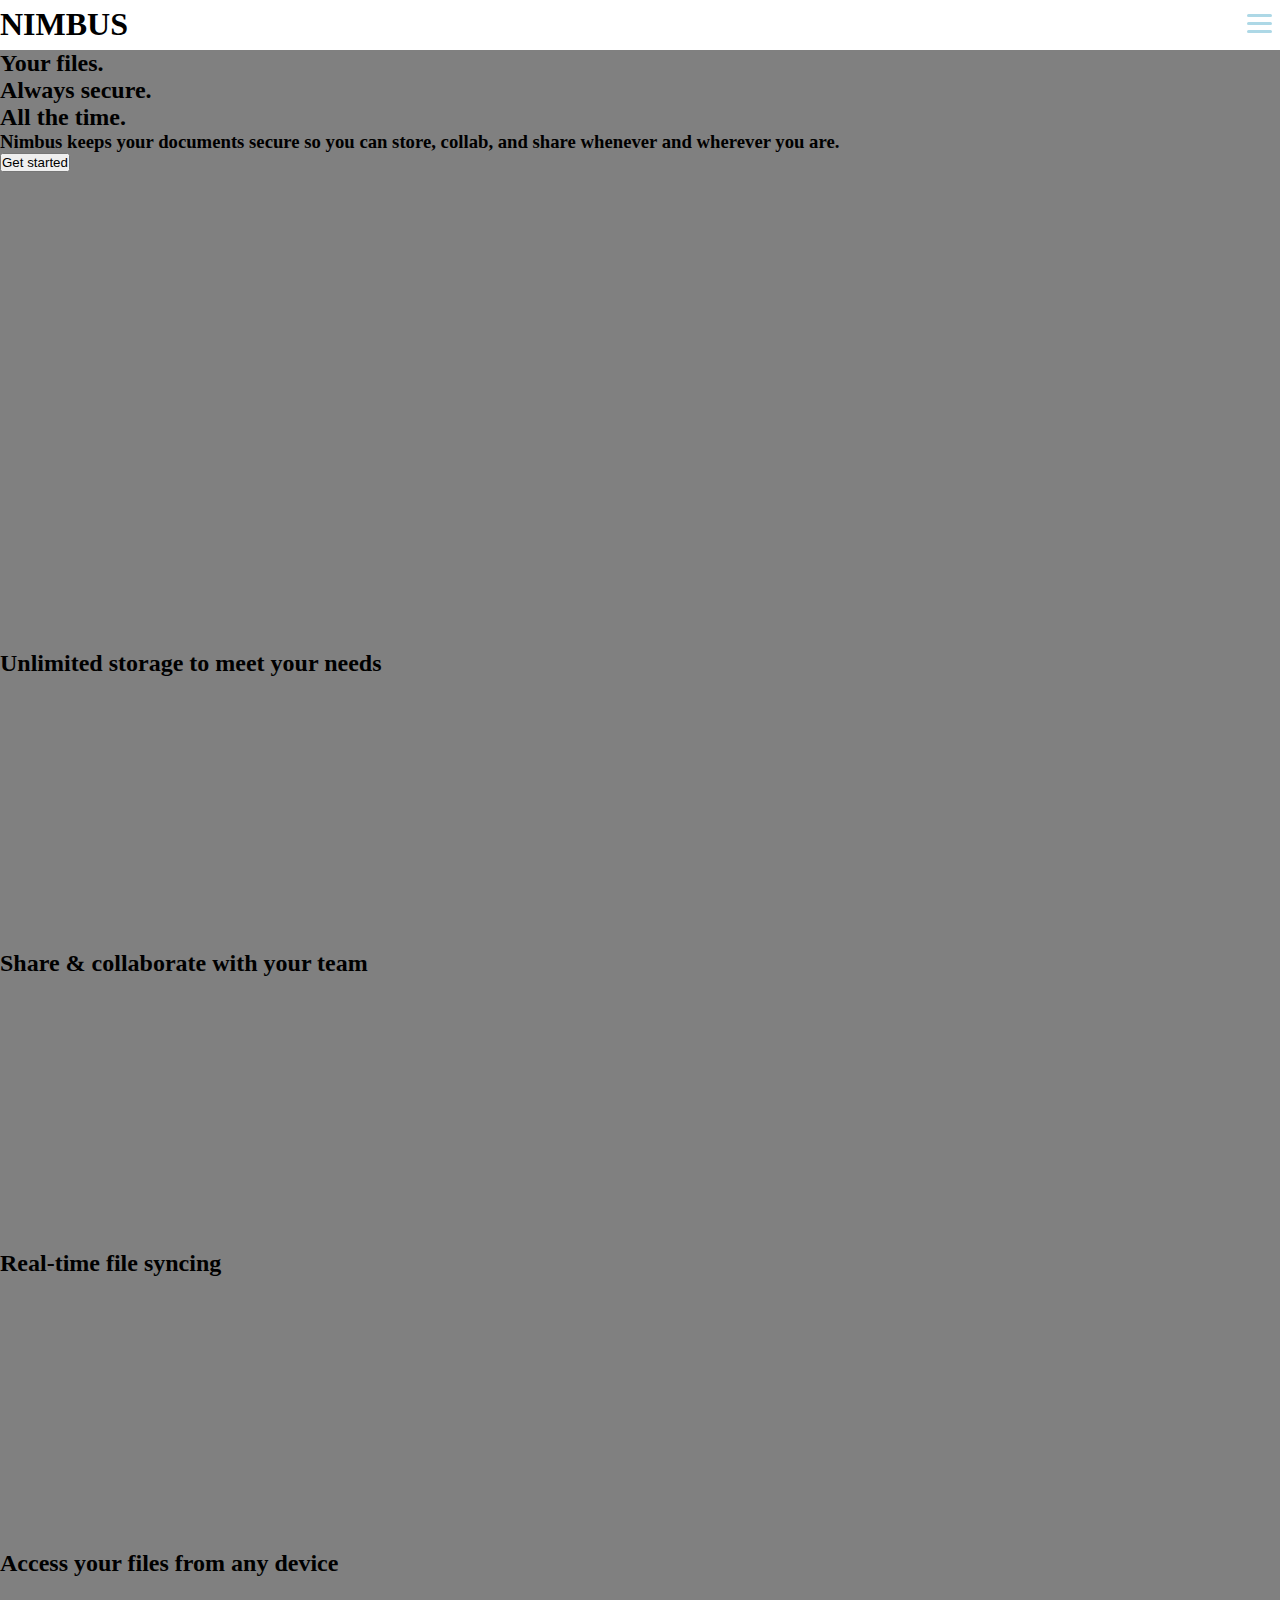
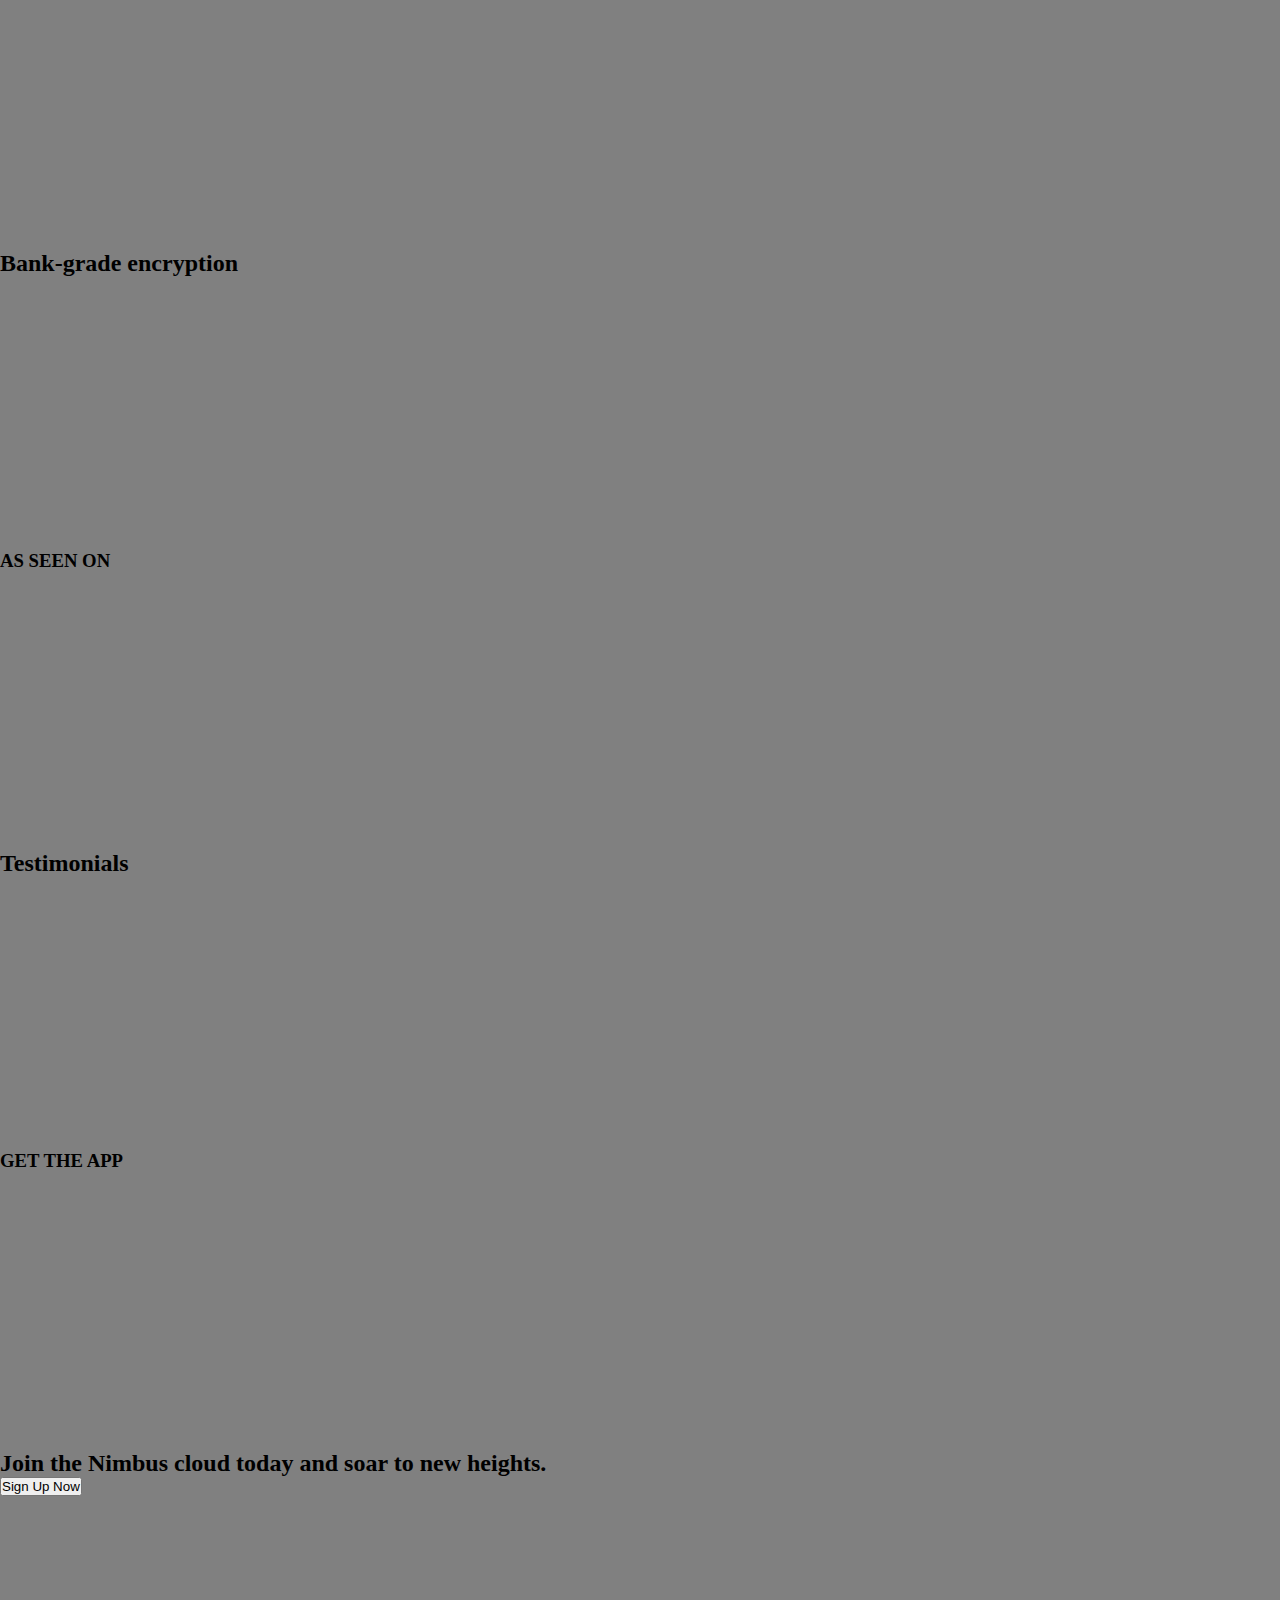
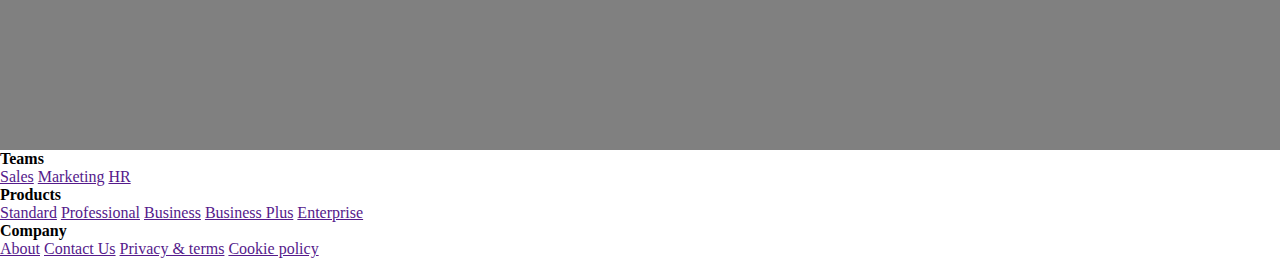
<file: index.html>
<!DOCTYPE html>
<html>
    <head>
        <meta charset="UTF-8">
        <meta name="viewport" content="width=device-width, initial-scale=1.0">
        <title>Nimbus</title>
        <link rel="stylesheet" href="style.css">
        <script src="script.js"></script>
        <link rel="preconnect" href="https://fonts.googleapis.com">
        <link rel="preconnect" href="https://fonts.gstatic.com" crossorigin>
        <link href="https://fonts.googleapis.com/css2?family=Montserrat:ital,wght@0,100..900;1,100..900&display=swap" rel="stylesheet">
        <link href="https://fonts.googleapis.com/css2?family=Inconsolata:wght@200..900&family=Montserrat:ital,wght@0,100..900;1,100..900&family=Nunito:ital,wght@0,200..1000;1,200..1000&display=swap" rel="stylesheet">
    </head>
    <body>
        <header>
            <h1 id="nimbus-title">NIMBUS</h1>
            <nav>
                <a id="nav-toggle" href="">
                    <span class="nav-bar"></span>
                    <span class="nav-bar"></span>
                    <span class="nav-bar"></span>
                </a>
                <ul id="nav-links">
                    <li>
                        <a id="nav-teams-title">Teams</a>
                        <ul id="nav-teams-list">
                            <li><a href="" class="nav-teams-link">Sales</a></li>
                            <li><a href="" class="nav-teams-link">Marketing</a></li>
                            <li><a href="" class="nav-teams-link">HR</a></li>
                        </ul>
                    </li>
                    <li><a href="">Enterprise</a></li>
                    <li><a href="">Pricing</a></li>
                    <li><a href="">Help Center</a></li>
                </ul>
            </nav>
        </header>
        <main>
            <section id="hero-section">
                <h2>Your files.<br>Always secure.<br>All the time.</h2>
                <h3>Nimbus keeps your documents secure so you can store, collab, and share whenever and wherever you are.</h3>
                <button>Get started</button>
            </section>
            <div class="dot-separator">
                <span class="dot"></span>
                <span class="dot"></span>
                <span class="dot"></span>
            </div>
            <section class="home-sections">
                <h2>Unlimited storage to meet your needs</h2>
            </section>
            <div class="dot-separator">
                <span class="dot"></span>
                <span class="dot"></span>
                <span class="dot"></span>
            </div>
            <section class="home-sections">
                <h2>Share & collaborate with your team</h2>
            </section>
            <div class="dot-separator">
                <span class="dot"></span>
                <span class="dot"></span>
                <span class="dot"></span>
            </div>
            <section class="home-sections">
                <h2>Real-time file syncing</h2>
            </section>
            <div class="dot-separator">
                <span class="dot"></span>
                <span class="dot"></span>
                <span class="dot"></span>
            </div>
            <section class="home-sections">
                <h2>Access your files from any device</h2>
            </section>
            <div class="dot-separator">
                <span class="dot"></span>
                <span class="dot"></span>
                <span class="dot"></span>
            </div>
            <section class="home-sections">
                <h2>Bank-grade encryption</h2>
            </section>
            <section class="home-sections" id="as-seen-on">
                <h3>AS SEEN ON</h3>
            </section>
            <section class="home-sections" id="testimonial-section">
                <h2>Testimonials</h2>
            </section>
            <section class="home-sections" id="get-app">
                <h3>GET THE APP</h3>
            </section>
            <section class="home-sections" id="cta-section">
                <h2>Join the Nimbus cloud today and soar to new heights.</h2>
                <button id="cta-btn">Sign Up Now</button>
            </section>
        </main>
        <footer>
            <div class="footer-section">
                <h4>Teams</h4>
                <a href="">Sales</a>
                <a href="">Marketing</a>
                <a href="">HR</a>
            </div>
            <div class="footer-section">
                <h4>Products</h4>
                <a href="">Standard</a>
                <a href="">Professional</a>
                <a href="">Business</a>
                <a href="">Business Plus</a>
                <a href="">Enterprise</a>
            </div>
            <div class="footer-section">
                <h4>Company</h4>
                <a href="">About</a>
                <a href="">Contact Us</a>
                <a href="">Privacy & terms</a>
                <a href="">Cookie policy</a>
            </div>
        </footer>
    </body>
</html>
</file>
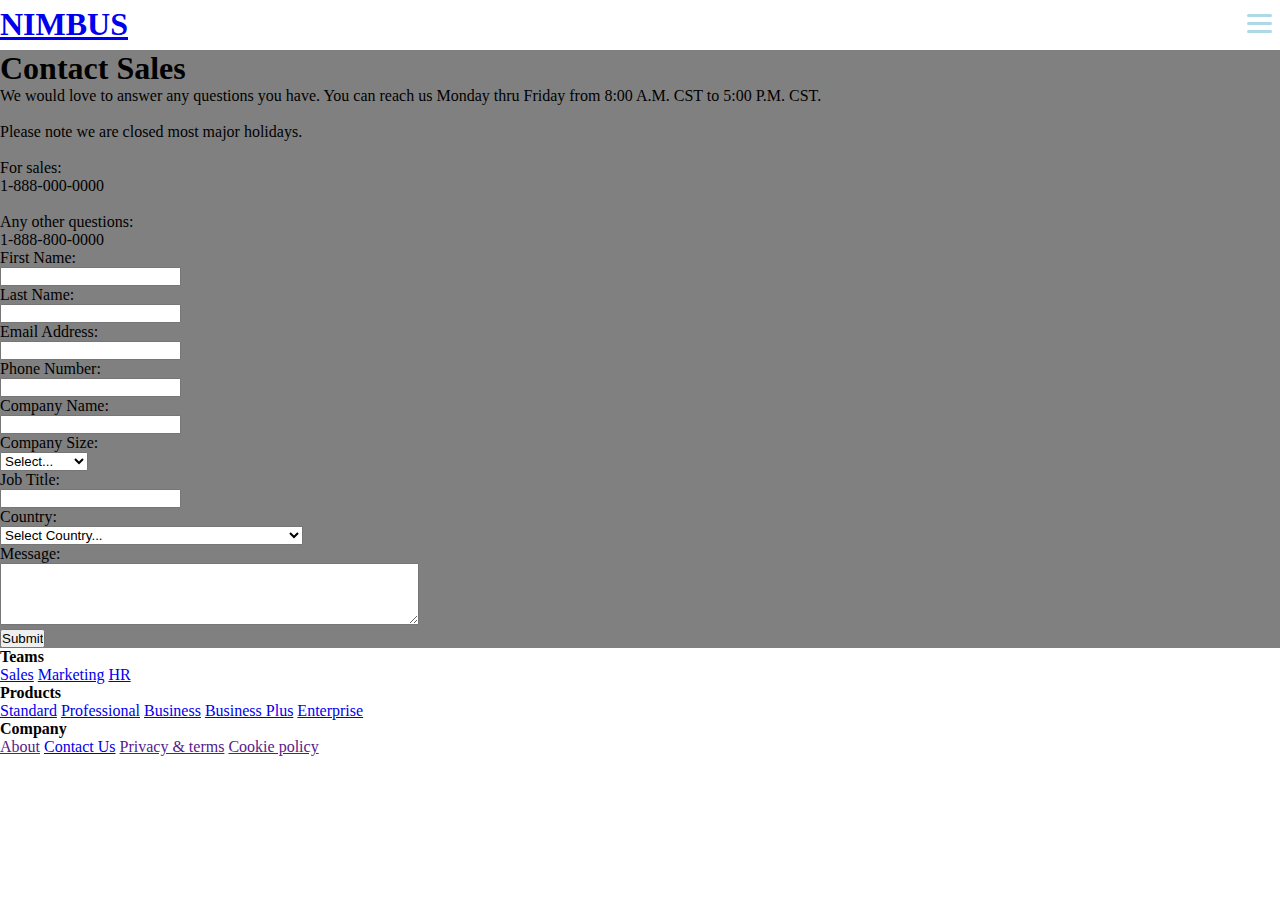
<file: contact-sales.html>
<!DOCTYPE html>
<html>
    <head>
        <meta charset="UTF-8">
        <meta name="viewport" content="width=device-width, initial-scale=1.0">
        <title>Contact Sales</title>
        <link rel="stylesheet" href="style.css">
        <script src="script.js" defer></script>
        <link rel="preconnect" href="https://fonts.googleapis.com">
        <link rel="preconnect" href="https://fonts.gstatic.com" crossorigin>
        <link href="https://fonts.googleapis.com/css2?family=Montserrat:ital,wght@0,100..900;1,100..900&display=swap" rel="stylesheet">
        <link href="https://fonts.googleapis.com/css2?family=Inconsolata:wght@200..900&family=Montserrat:ital,wght@0,100..900;1,100..900&family=Nunito:ital,wght@0,200..1000;1,200..1000&display=swap" rel="stylesheet">
    </head>
    <body>
        <header>
            <h1 id="nimbus-title"><a href="index.html" id="nimbus-title-link">NIMBUS</a></h1>
            <nav>
                <a id="nav-toggle" href="">
                    <span class="nav-bar"></span>
                    <span class="nav-bar"></span>
                    <span class="nav-bar"></span>
                </a>
                <ul id="nav-links">
                    <li>
                        <a id="nav-teams-title">Teams</a>
                        <ul id="nav-teams-list">
                            <li><a href="sales.html" class="nav-teams-link">Sales</a></li>
                            <li><a href="marketing.html" class="nav-teams-link">Marketing</a></li>
                            <li><a href="hr.html" class="nav-teams-link">HR</a></li>
                        </ul>
                    </li>
                    <li><a href="enterprise.html">Enterprise</a></li>
                    <li><a href="pricing.html">Pricing</a></li>
                </ul>
            </nav>
        </header>
        <main>
            <section id="contact-info">
                <h1>Contact Sales</h1>
                <p>We would love to answer any questions you have. You can reach us Monday thru Friday from 8:00 A.M. CST to 5:00 P.M. CST.</p>
                <br>
                <p>Please note we are closed most major holidays.</p>
                <br>
                <p>For sales:</p>
                <p>1-888-000-0000</p>
                <br>
                <p>Any other questions:</p>
                <p>1-888-800-0000</p>
            </section>
            <section id="contact-form-section">
                <form action="">
                    <p>
                        <label for="first">First Name:</label>
                        <br>
                        <input type="text" name="first" required>
                    </p>
                    <p>
                        <label for="last">Last Name:</label>
                        <br>
                        <input type="text" name="last" required>
                    </p>
                    <p>
                        <label for="email">Email Address:</label>
                        <br>
                        <input type="email" name="email" required>
                    </p>
                    <p>
                        <label for="number">Phone Number:</label>
                        <br>
                        <input type="tel" name="number" pattern="[0-9]{3}-[0-9]{3}-[0-9]{3}" required>
                    </p>
                    <p>
                        <label for="company">Company Name:</label>
                        <br>
                        <input type="text" name="company" required>
                    </p>
                    <p>
                        <label for="size">Company Size:</label>
                        <br>
                        <select name="size" id="size" required>
                            <option value="select">Select...</option>
                            <option value="na">Not Known</option>
                            <option value="fifty">Below 50</option>
                            <option value="hundred">50-99</option>
                            <option value="two-hundred">100-199</option>
                            <option value="three-hundred">200-299</option>
                            <option value="four-hundred">300-399</option>
                            <option value="five-hundred">400-499</option>
                            <option value="plus">500+</option>
                        </select>
                    </p>
                    <p>
                        <label for="job-title">Job Title:</label>
                        <br>
                        <input type="text" name="job-title" required>
                    </p>
                    <p>
                        <label for="country">Country:</label>
                        <br>
                        <select name="country" id="country" required>
                            <option>Select Country...</option>
                            <option value="AF">Afghanistan</option>
                            <option value="AX">Åland Islands</option>
                            <option value="AL">Albania</option>
                            <option value="DZ">Algeria</option>
                            <option value="AS">American Samoa</option>
                            <option value="AD">Andorra</option>
                            <option value="AO">Angola</option>
                            <option value="AI">Anguilla</option>
                            <option value="AQ">Antarctica</option>
                            <option value="AG">Antigua and Barbuda</option>
                            <option value="AR">Argentina</option>
                            <option value="AM">Armenia</option>
                            <option value="AW">Aruba</option>
                            <option value="AU">Australia</option>
                            <option value="AT">Austria</option>
                            <option value="AZ">Azerbaijan</option>
                            <option value="BS">Bahamas</option>
                            <option value="BH">Bahrain</option>
                            <option value="BD">Bangladesh</option>
                            <option value="BB">Barbados</option>
                            <option value="BY">Belarus</option>
                            <option value="BE">Belgium</option>
                            <option value="BZ">Belize</option>
                            <option value="BJ">Benin</option>
                            <option value="BM">Bermuda</option>
                            <option value="BT">Bhutan</option>
                            <option value="BO">Bolivia (Plurinational State of)</option>
                            <option value="BA">Bosnia and Herzegovina</option>
                            <option value="BW">Botswana</option>
                            <option value="BV">Bouvet Island</option>
                            <option value="BR">Brazil</option>
                            <option value="IO">British Indian Ocean Territory</option>
                            <option value="BN">Brunei Darussalam</option>
                            <option value="BG">Bulgaria</option>
                            <option value="BF">Burkina Faso</option>
                            <option value="BI">Burundi</option>
                            <option value="CV">Cabo Verde</option>
                            <option value="KH">Cambodia</option>
                            <option value="CM">Cameroon</option>
                            <option value="CA">Canada</option>
                            <option value="BQ">Caribbean Netherlands</option>
                            <option value="KY">Cayman Islands</option>
                            <option value="CF">Central African Republic</option>
                            <option value="TD">Chad</option>
                            <option value="CL">Chile</option>
                            <option value="CN">China</option>
                            <option value="CX">Christmas Island</option>
                            <option value="CC">Cocos (Keeling) Islands</option>
                            <option value="CO">Colombia</option>
                            <option value="KM">Comoros</option>
                            <option value="CG">Congo</option>
                            <option value="CD">Congo, Democratic Republic of the</option>
                            <option value="CK">Cook Islands</option>
                            <option value="CR">Costa Rica</option>
                            <option value="HR">Croatia</option>
                            <option value="CU">Cuba</option>
                            <option value="CW">Curaçao</option>
                            <option value="CY">Cyprus</option>
                            <option value="CZ">Czech Republic</option>
                            <option value="CI">Côte d'Ivoire</option>
                            <option value="DK">Denmark</option>
                            <option value="DJ">Djibouti</option>
                            <option value="DM">Dominica</option>
                            <option value="DO">Dominican Republic</option>
                            <option value="EC">Ecuador</option>
                            <option value="EG">Egypt</option>
                            <option value="SV">El Salvador</option>
                            <option value="GQ">Equatorial Guinea</option>
                            <option value="ER">Eritrea</option>
                            <option value="EE">Estonia</option>
                            <option value="SZ">Eswatini (Swaziland)</option>
                            <option value="ET">Ethiopia</option>
                            <option value="FK">Falkland Islands (Malvinas)</option>
                            <option value="FO">Faroe Islands</option>
                            <option value="FJ">Fiji</option>
                            <option value="FI">Finland</option>
                            <option value="FR">France</option>
                            <option value="GF">French Guiana</option>
                            <option value="PF">French Polynesia</option>
                            <option value="TF">French Southern Territories</option>
                            <option value="GA">Gabon</option>
                            <option value="GM">Gambia</option>
                            <option value="GE">Georgia</option>
                            <option value="DE">Germany</option>
                            <option value="GH">Ghana</option>
                            <option value="GI">Gibraltar</option>
                            <option value="GR">Greece</option>
                            <option value="GL">Greenland</option>
                            <option value="GD">Grenada</option>
                            <option value="GP">Guadeloupe</option>
                            <option value="GU">Guam</option>
                            <option value="GT">Guatemala</option>
                            <option value="GG">Guernsey</option>
                            <option value="GN">Guinea</option>
                            <option value="GW">Guinea-Bissau</option>
                            <option value="GY">Guyana</option>
                            <option value="HT">Haiti</option>
                            <option value="HM">Heard Island and Mcdonald Islands</option>
                            <option value="HN">Honduras</option>
                            <option value="HK">Hong Kong</option>
                            <option value="HU">Hungary</option>
                            <option value="IS">Iceland</option>
                            <option value="IN">India</option>
                            <option value="ID">Indonesia</option>
                            <option value="IR">Iran</option>
                            <option value="IQ">Iraq</option>
                            <option value="IE">Ireland</option>
                            <option value="IM">Isle of Man</option>
                            <option value="IL">Israel</option>
                            <option value="IT">Italy</option>
                            <option value="JM">Jamaica</option>
                            <option value="JP">Japan</option>
                            <option value="JE">Jersey</option>
                            <option value="JO">Jordan</option>
                            <option value="KZ">Kazakhstan</option>
                            <option value="KE">Kenya</option>
                            <option value="KI">Kiribati</option>
                            <option value="KP">Korea, North</option>
                            <option value="KR">Korea, South</option>
                            <option value="XK">Kosovo</option>
                            <option value="KW">Kuwait</option>
                            <option value="KG">Kyrgyzstan</option>
                            <option value="LA">Lao People's Democratic Republic</option>
                            <option value="LV">Latvia</option>
                            <option value="LB">Lebanon</option>
                            <option value="LS">Lesotho</option>
                            <option value="LR">Liberia</option>
                            <option value="LY">Libya</option>
                            <option value="LI">Liechtenstein</option>
                            <option value="LT">Lithuania</option>
                            <option value="LU">Luxembourg</option>
                            <option value="MO">Macao</option>
                            <option value="MK">Macedonia North</option>
                            <option value="MG">Madagascar</option>
                            <option value="MW">Malawi</option>
                            <option value="MY">Malaysia</option>
                            <option value="MV">Maldives</option>
                            <option value="ML">Mali</option>
                            <option value="MT">Malta</option>
                            <option value="MH">Marshall Islands</option>
                            <option value="MQ">Martinique</option>
                            <option value="MR">Mauritania</option>
                            <option value="MU">Mauritius</option>
                            <option value="YT">Mayotte</option>
                            <option value="MX">Mexico</option>
                            <option value="FM">Micronesia</option>
                            <option value="MD">Moldova</option>
                            <option value="MC">Monaco</option>
                            <option value="MN">Mongolia</option>
                            <option value="ME">Montenegro</option>
                            <option value="MS">Montserrat</option>
                            <option value="MA">Morocco</option>
                            <option value="MZ">Mozambique</option>
                            <option value="MM">Myanmar (Burma)</option>
                            <option value="NA">Namibia</option>
                            <option value="NR">Nauru</option>
                            <option value="NP">Nepal</option>
                            <option value="NL">Netherlands</option>
                            <option value="AN">Netherlands Antilles</option>
                            <option value="NC">New Caledonia</option>
                            <option value="NZ">New Zealand</option>
                            <option value="NI">Nicaragua</option>
                            <option value="NE">Niger</option>
                            <option value="NG">Nigeria</option>
                            <option value="NU">Niue</option>
                            <option value="NF">Norfolk Island</option>
                            <option value="MP">Northern Mariana Islands</option>
                            <option value="NO">Norway</option>
                            <option value="OM">Oman</option>
                            <option value="PK">Pakistan</option>
                            <option value="PW">Palau</option>
                            <option value="PS">Palestine</option>
                            <option value="PA">Panama</option>
                            <option value="PG">Papua New Guinea</option>
                            <option value="PY">Paraguay</option>
                            <option value="PE">Peru</option>
                            <option value="PH">Philippines</option>
                            <option value="PN">Pitcairn Islands</option>
                            <option value="PL">Poland</option>
                            <option value="PT">Portugal</option>
                            <option value="PR">Puerto Rico</option>
                            <option value="QA">Qatar</option>
                            <option value="RE">Reunion</option>
                            <option value="RO">Romania</option>
                            <option value="RU">Russian Federation</option>
                            <option value="RW">Rwanda</option>
                            <option value="BL">Saint Barthelemy</option>
                            <option value="SH">Saint Helena</option>
                            <option value="KN">Saint Kitts and Nevis</option>
                            <option value="LC">Saint Lucia</option>
                            <option value="MF">Saint Martin</option>
                            <option value="PM">Saint Pierre and Miquelon</option>
                            <option value="VC">Saint Vincent and the Grenadines</option>
                            <option value="WS">Samoa</option>
                            <option value="SM">San Marino</option>
                            <option value="ST">Sao Tome and Principe</option>
                            <option value="SA">Saudi Arabia</option>
                            <option value="SN">Senegal</option>
                            <option value="RS">Serbia</option>
                            <option value="CS">Serbia and Montenegro</option>
                            <option value="SC">Seychelles</option>
                            <option value="SL">Sierra Leone</option>
                            <option value="SG">Singapore</option>
                            <option value="SX">Sint Maarten</option>
                            <option value="SK">Slovakia</option>
                            <option value="SI">Slovenia</option>
                            <option value="SB">Solomon Islands</option>
                            <option value="SO">Somalia</option>
                            <option value="ZA">South Africa</option>
                            <option value="GS">South Georgia and the South Sandwich Islands</option>
                            <option value="SS">South Sudan</option>
                            <option value="ES">Spain</option>
                            <option value="LK">Sri Lanka</option>
                            <option value="SD">Sudan</option>
                            <option value="SR">Suriname</option>
                            <option value="SJ">Svalbard and Jan Mayen</option>
                            <option value="SE">Sweden</option>
                            <option value="CH">Switzerland</option>
                            <option value="SY">Syria</option>
                            <option value="TW">Taiwan</option>
                            <option value="TJ">Tajikistan</option>
                            <option value="TZ">Tanzania</option>
                            <option value="TH">Thailand</option>
                            <option value="TL">Timor-Leste</option>
                            <option value="TG">Togo</option>
                            <option value="TK">Tokelau</option>
                            <option value="TO">Tonga</option>
                            <option value="TT">Trinidad and Tobago</option>
                            <option value="TN">Tunisia</option>
                            <option value="TR">Turkey (Türkiye)</option>
                            <option value="TM">Turkmenistan</option>
                            <option value="TC">Turks and Caicos Islands</option>
                            <option value="TV">Tuvalu</option>
                            <option value="UM">U.S. Outlying Islands</option>
                            <option value="UG">Uganda</option>
                            <option value="UA">Ukraine</option>
                            <option value="AE">United Arab Emirates</option>
                            <option value="GB">United Kingdom</option>
                            <option value="US">United States</option>
                            <option value="UY">Uruguay</option>
                            <option value="UZ">Uzbekistan</option>
                            <option value="VU">Vanuatu</option>
                            <option value="VA">Vatican City Holy See</option>
                            <option value="VE">Venezuela</option>
                            <option value="VN">Vietnam</option>
                            <option value="VG">Virgin Islands, British</option>
                            <option value="VI">Virgin Islands, U.S</option>
                            <option value="WF">Wallis and Futuna</option>
                            <option value="EH">Western Sahara</option>
                            <option value="YE">Yemen</option>
                            <option value="ZM">Zambia</option>
                            <option value="ZW">Zimbabwe</option>
                        </select>
                    </p>
                    <p>
                        <label for="message">Message:</label>
                        <br>
                        <textarea name="summary" rows="4" cols="50"></textarea>
                    </p>
                    <input type="submit">
                </form>
            </section>
        </main>
        <footer>
            <div class="footer-section">
                <h4>Teams</h4>
                <a href="sales.html">Sales</a>
                <a href="marketing.html">Marketing</a>
                <a href="hr.html">HR</a>
            </div>
            <div class="footer-section">
                <h4>Products</h4>
                <a href="pricing.html">Standard</a>
                <a href="pricing.html">Professional</a>
                <a href="pricing.html">Business</a>
                <a href="pricing.html">Business Plus</a>
                <a href="enterprise.html">Enterprise</a>
            </div>
            <div class="footer-section">
                <h4>Company</h4>
                <a href="">About</a>
                <a href="contact-sales.html">Contact Us</a>
                <a href="">Privacy & terms</a>
                <a href="">Cookie policy</a>
            </div>
        </footer>
    </body>
</html>
</file>
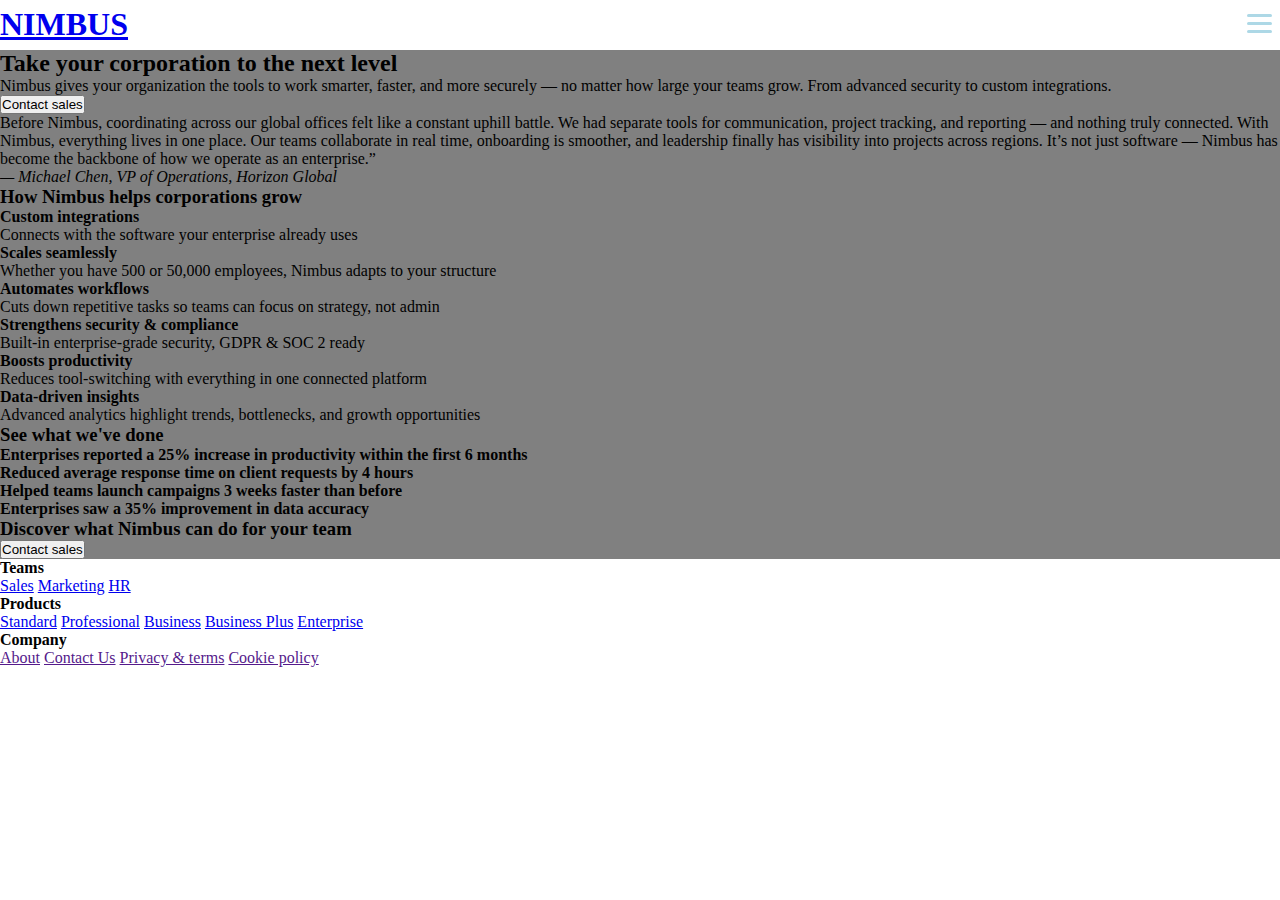
<file: enterprise.html>
<!DOCTYPE html>
<html>
    <head>
        <meta charset="UTF-8">
        <meta name="viewport" content="width=device-width, initial-scale=1.0">
        <title>Enterprise</title>
        <link rel="stylesheet" href="style.css">
        <script src="script.js" defer></script>
        <link rel="preconnect" href="https://fonts.googleapis.com">
        <link rel="preconnect" href="https://fonts.gstatic.com" crossorigin>
        <link href="https://fonts.googleapis.com/css2?family=Montserrat:ital,wght@0,100..900;1,100..900&display=swap" rel="stylesheet">
        <link href="https://fonts.googleapis.com/css2?family=Inconsolata:wght@200..900&family=Montserrat:ital,wght@0,100..900;1,100..900&family=Nunito:ital,wght@0,200..1000;1,200..1000&display=swap" rel="stylesheet">
    </head>
    <body>
        <header>
            <h1 id="nimbus-title"><a href="index.html" id="nimbus-title-link">NIMBUS</a></h1>
            <nav>
                <a id="nav-toggle" href="">
                    <span class="nav-bar"></span>
                    <span class="nav-bar"></span>
                    <span class="nav-bar"></span>
                </a>
                <ul id="nav-links">
                    <li>
                        <a id="nav-teams-title">Teams</a>
                        <ul id="nav-teams-list">
                            <li><a href="sales.html" class="nav-teams-link">Sales</a></li>
                            <li><a href="marketing.html" class="nav-teams-link">Marketing</a></li>
                            <li><a href="hr.html" class="nav-teams-link">HR</a></li>
                        </ul>
                    </li>
                    <li><a href="">Enterprise</a></li>
                    <li><a href="pricing.html">Pricing</a></li>
                </ul>
            </nav>
        </header>
        <main>
            <section class="banner-card enterprise-banner">
                <h2 class="banner-title">Take your corporation to the next level</h2>
                <p class="banner-title-2">Nimbus gives your organization the tools to work smarter, faster, and more securely — no matter how large your teams grow. From advanced security to custom integrations.</p>
                <button class="contact-sales-btn">Contact sales</button>
            </section>
            <section class="team-testimonial">
                <p >Before Nimbus, coordinating across our global offices felt like a constant uphill battle. We had separate tools for communication, project tracking, and reporting — and nothing truly connected. With Nimbus, everything lives in one place. Our teams collaborate in real time, onboarding is smoother, and leadership finally has visibility into projects across regions. It’s not just software — Nimbus has become the backbone of how we operate as an enterprise.”</p>
                <p><i>— Michael Chen, VP of Operations, Horizon Global</i></p>
            </section>
            <section id="enterprise-features-section">
                <h3 class="feature-header">How Nimbus helps corporations grow</h3>
                <div class="dot-separator">
                    <span class="dot"></span>
                    <span class="dot"></span>
                    <span class="dot"></span>
                </div>
                <div id="enterprise-features">
                    <div>
                        <h4 class="enterprise-feature-title">Custom integrations</h4>
                        <p class="enterprise-feature-desc">Connects with the software your enterprise already uses</p>
                    </div>
                    <div>
                        <h4 class="enterprise-feature-title">Scales seamlessly</h4>
                        <p class="enterprise-feature-desc">Whether you have 500 or 50,000 employees, Nimbus adapts to your structure</p>
                    </div>
                    <div>
                        <h4 class="enterprise-feature-title">Automates workflows</h4>
                        <p class="enterprise-feature-desc">Cuts down repetitive tasks so teams can focus on strategy, not admin</p>
                    </div>
                    <div>
                        <h4 class="enterprise-feature-title">Strengthens security & compliance</h4>
                        <p class="enterprise-feature-desc">Built-in enterprise-grade security, GDPR & SOC 2 ready</p>
                    </div>
                    <div>
                        <h4 class="enterprise-feature-title">Boosts productivity</h4>
                        <p class="enterprise-feature-desc">Reduces tool-switching with everything in one connected platform</p>
                    </div>
                    <div>
                        <h4 class="enterprise-feature-title">Data-driven insights</h4>
                        <p class="enterprise-feature-desc">Advanced analytics highlight trends, bottlenecks, and growth opportunities</p>
                    </div>
                </div>
            </section>
            <section id="enterprise-stats-section">
                <h3 class="stats-header">See what we've done</h3>
                <div class="dot-separator">
                    <span class="dot"></span>
                    <span class="dot"></span>
                    <span class="dot"></span>
                </div>
                <div class="enterprise-stats">
                    <h4 class="stat-line">Enterprises reported a 25% increase in productivity within the first 6 months</h4>
                    <h4 class="stat-line">Reduced average response time on client requests by 4 hours</h4>
                    <h4 class="stat-line">Helped teams launch campaigns 3 weeks faster than before</h4>
                    <h4 class="stat-line">Enterprises saw a 35% improvement in data accuracy</h4>
                </div>
            </section>
            <section id="enterprise-cta">
                <h3 class="team-cta-title">Discover what Nimbus can do for your team</h3>
                <button class="contact-sales-btn">Contact sales</button>
            </section>
        </main>
        <footer>
            <div class="footer-section">
                <h4>Teams</h4>
                <a href="sales.html">Sales</a>
                <a href="marketing.html">Marketing</a>
                <a href="hr.html">HR</a>
            </div>
            <div class="footer-section">
                <h4>Products</h4>
                <a href="pricing.html">Standard</a>
                <a href="pricing.html">Professional</a>
                <a href="pricing.html">Business</a>
                <a href="pricing.html">Business Plus</a>
                <a href="enterprise.html">Enterprise</a>
            </div>
            <div class="footer-section">
                <h4>Company</h4>
                <a href="">About</a>
                <a href="">Contact Us</a>
                <a href="">Privacy & terms</a>
                <a href="">Cookie policy</a>
            </div>
        </footer>
    </body>
</html>
</file>
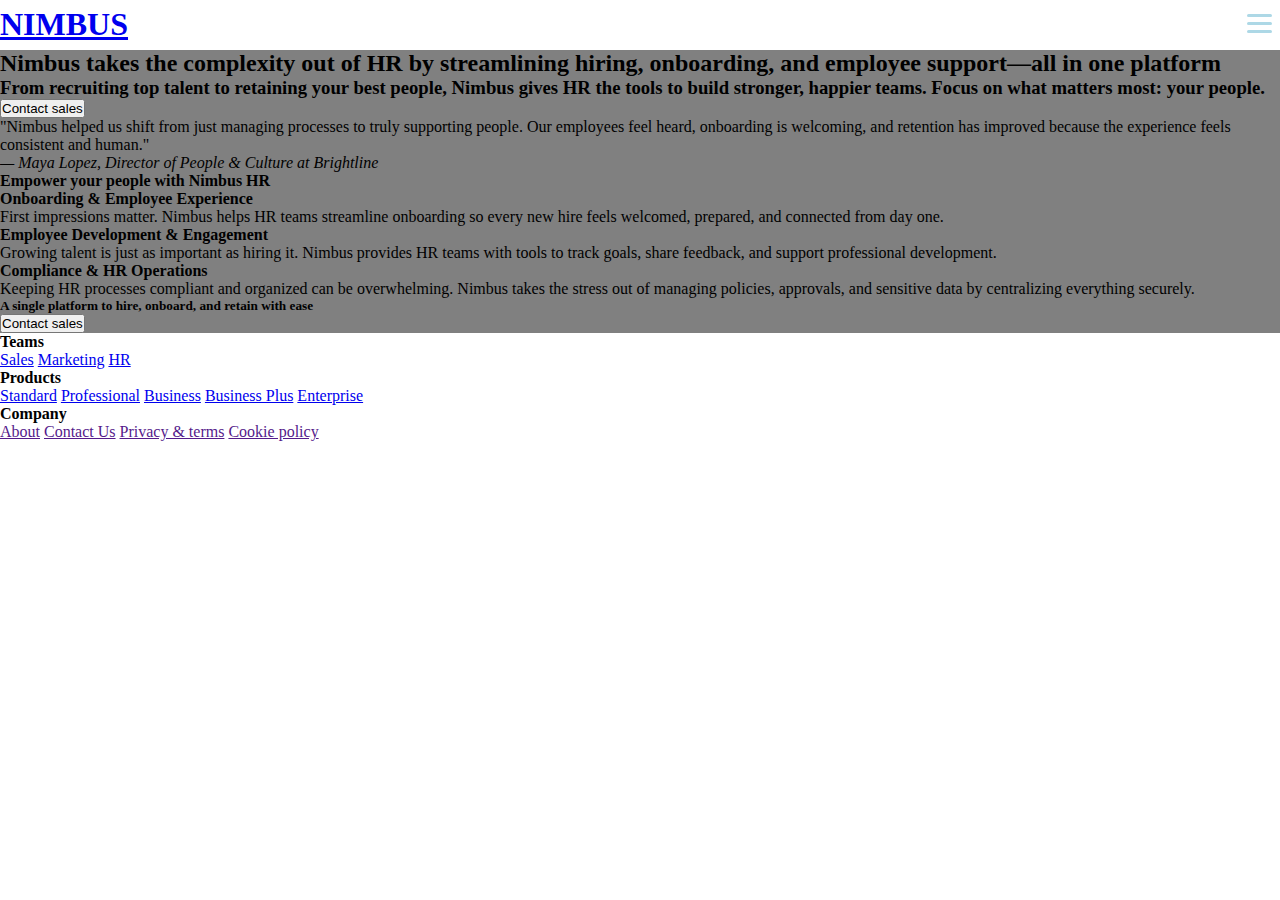
<file: hr.html>
<!DOCTYPE html>
<html>
    <head>
        <meta charset="UTF-8">
        <meta name="viewport" content="width=device-width, initial-scale=1.0">
        <title>HR</title>
        <link rel="stylesheet" href="style.css">
        <script src="script.js" defer></script>
        <link rel="preconnect" href="https://fonts.googleapis.com">
        <link rel="preconnect" href="https://fonts.gstatic.com" crossorigin>
        <link href="https://fonts.googleapis.com/css2?family=Montserrat:ital,wght@0,100..900;1,100..900&display=swap" rel="stylesheet">
        <link href="https://fonts.googleapis.com/css2?family=Inconsolata:wght@200..900&family=Montserrat:ital,wght@0,100..900;1,100..900&family=Nunito:ital,wght@0,200..1000;1,200..1000&display=swap" rel="stylesheet">
    </head>
    <body>
        <header>
            <h1 id="nimbus-title"><a href="index.html" id="nimbus-title-link">NIMBUS</a></h1>
            <nav>
                <a id="nav-toggle" href="">
                    <span class="nav-bar"></span>
                    <span class="nav-bar"></span>
                    <span class="nav-bar"></span>
                </a>
                <ul id="nav-links">
                    <li>
                        <a id="nav-teams-title">Teams</a>
                        <ul id="nav-teams-list">
                            <li><a href="sales.html" class="nav-teams-link">Sales</a></li>
                            <li><a href="marketing.html" class="nav-teams-link">Marketing</a></li>
                            <li><a href="hr.html" class="nav-teams-link">HR</a></li>
                        </ul>
                    </li>
                    <li><a href="enterprise.html">Enterprise</a></li>
                    <li><a href="pricing.html">Pricing</a></li>
                </ul>
            </nav>
        </header>
        <main class="teams-container">
            <section class="banner-card">
                <h2 class="banner-title">Nimbus takes the complexity out of HR by streamlining hiring, onboarding, and employee support—all in one platform</h2>
                <h3 class="banner-title-2">From recruiting top talent to retaining your best people, Nimbus gives HR the tools to build stronger, happier teams. Focus on what matters most: your people.</h3>
                <button class="contact-sales-btn">Contact sales</button>
            </section>
            <section class="team-testimonial">
                <p>"Nimbus helped us shift from just managing processes to truly supporting people. Our employees feel heard, onboarding is welcoming, and retention has improved because the experience feels consistent and human."</p>
                <p><i>— Maya Lopez, Director of People & Culture at Brightline</i></p>
            </section>
            <section class="team-feature-container">
                <h4 class="feature-header">Empower your people with Nimbus HR</h4>
                <div class="dot-separator">
                    <span class="dot"></span>
                    <span class="dot"></span>
                    <span class="dot"></span>
                </div>
                <div class="team-feature-card">
                    <h4 class="team-feature-title">Onboarding & Employee Experience</h4>
                    <p class="team-feature-desc">First impressions matter. Nimbus helps HR teams streamline onboarding so every new hire feels welcomed, prepared, and connected from day one.</p>
                </div>
                <div class="team-feature-card">
                    <h4 class="team-feature-title">Employee Development & Engagement</h4>
                    <p class="team-feature-desc">Growing talent is just as important as hiring it. Nimbus provides HR teams with tools to track goals, share feedback, and support professional development.</p>
                </div>
                <div class="team-feature-card">
                    <h4 class="team-feature-title">Compliance & HR Operations</h4>
                    <p class="team-feature-desc">Keeping HR processes compliant and organized can be overwhelming. Nimbus takes the stress out of managing policies, approvals, and sensitive data by centralizing everything securely.</p>
                </div>
            </section>
            <section class="team-cta">
                <h5 class="team-cta-title">A single platform to hire, onboard, and retain with ease</h5>
                <button class="contact-sales-btn">Contact sales</button>
            </section>
        </main>
        <footer>
            <div class="footer-section">
                <h4>Teams</h4>
                <a href="sales.html">Sales</a>
                <a href="marketing.html">Marketing</a>
                <a href="hr.html">HR</a>
            </div>
            <div class="footer-section">
                <h4>Products</h4>
                <a href="pricing.html">Standard</a>
                <a href="pricing.html">Professional</a>
                <a href="pricing.html">Business</a>
                <a href="pricing.html">Business Plus</a>
                <a href="enterprise.html">Enterprise</a>
            </div>
            <div class="footer-section">
                <h4>Company</h4>
                <a href="">About</a>
                <a href="">Contact Us</a>
                <a href="">Privacy & terms</a>
                <a href="">Cookie policy</a>
            </div>
        </footer>
    </body>
</html>
</file>
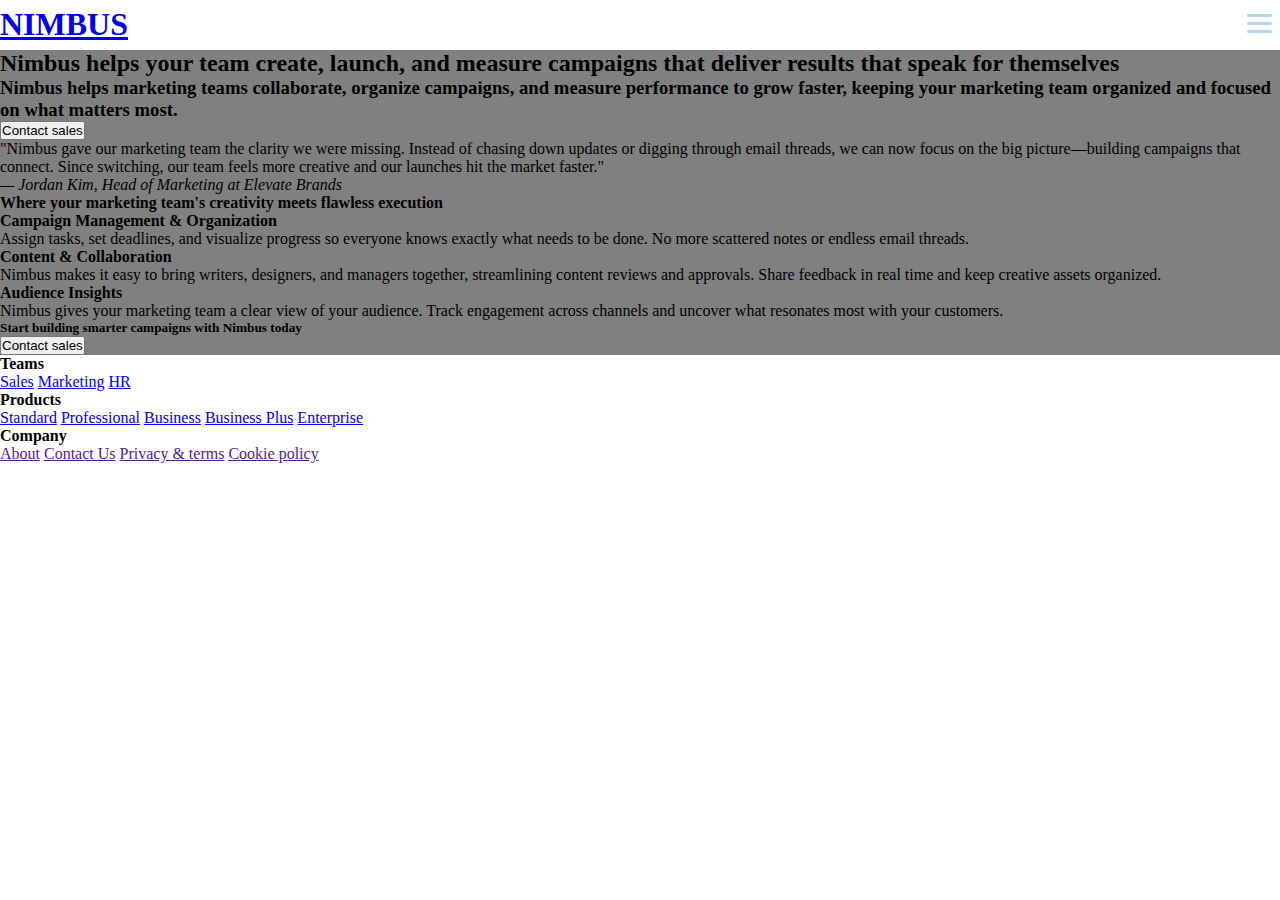
<file: marketing.html>
<!DOCTYPE html>
<html>
    <head>
        <meta charset="UTF-8">
        <meta name="viewport" content="width=device-width, initial-scale=1.0">
        <title>Marketing</title>
        <link rel="stylesheet" href="style.css">
        <script src="script.js" defer></script>
        <link rel="preconnect" href="https://fonts.googleapis.com">
        <link rel="preconnect" href="https://fonts.gstatic.com" crossorigin>
        <link href="https://fonts.googleapis.com/css2?family=Montserrat:ital,wght@0,100..900;1,100..900&display=swap" rel="stylesheet">
        <link href="https://fonts.googleapis.com/css2?family=Inconsolata:wght@200..900&family=Montserrat:ital,wght@0,100..900;1,100..900&family=Nunito:ital,wght@0,200..1000;1,200..1000&display=swap" rel="stylesheet">
    </head>
    <body>
        <header>
            <h1 id="nimbus-title"><a href="index.html" id="nimbus-title-link">NIMBUS</a></h1>
            <nav>
                <a id="nav-toggle" href="">
                    <span class="nav-bar"></span>
                    <span class="nav-bar"></span>
                    <span class="nav-bar"></span>
                </a>
                <ul id="nav-links">
                    <li>
                        <a id="nav-teams-title">Teams</a>
                        <ul id="nav-teams-list">
                            <li><a href="sales.html" class="nav-teams-link">Sales</a></li>
                            <li><a href="marketing.html" class="nav-teams-link">Marketing</a></li>
                            <li><a href="hr.html" class="nav-teams-link">HR</a></li>
                        </ul>
                    </li>
                    <li><a href="enterprise.html">Enterprise</a></li>
                    <li><a href="pricing.html">Pricing</a></li>
                </ul>
            </nav>
        </header>
        <main class="teams-container">
            <section class="banner-card">
                <h2 class="banner-title">Nimbus helps your team create, launch, and measure campaigns that deliver results that speak for themselves</h2>
                <h3 class="banner-title-2">Nimbus helps marketing teams collaborate, organize campaigns, and measure performance to grow faster, keeping your marketing team organized and focused on what matters most.</h3>
                <button class="contact-sales-btn">Contact sales</button>
            </section>
            <section class="team-testimonial">
                <p>"Nimbus gave our marketing team the clarity we were missing. Instead of chasing down updates or digging through email threads, we can now focus on the big picture—building campaigns that connect. Since switching, our team feels more creative and our launches hit the market faster."</p>
                <p><i>— Jordan Kim, Head of Marketing at Elevate Brands</i></p>
            </section>
            <section class="team-feature-container">
                <h4 class="team-feature-header">Where your marketing team's creativity meets flawless execution</h4>
                <div class="dot-separator">
                    <span class="dot"></span>
                    <span class="dot"></span>
                    <span class="dot"></span>
                </div>
                <div class="team-feature-card">
                    <h4 class="team-feature-title">Campaign Management & Organization</h4>
                    <p class="team-feature-desc">Assign tasks, set deadlines, and visualize progress so everyone knows exactly what needs to be done. No more scattered notes or endless email threads.</p>
                </div>
                <div class="team-feature-card">
                    <h4 class="team-feature-title">Content & Collaboration</h4>
                    <p class="team-feature-desc">Nimbus makes it easy to bring writers, designers, and managers together, streamlining content reviews and approvals. Share feedback in real time and keep creative assets organized.</p>
                </div>
                <div class="team-feature-card">
                    <h4 class="team-feature-title">Audience Insights</h4>
                    <p class="team-feature-desc">Nimbus gives your marketing team a clear view of your audience. Track engagement across channels and uncover what resonates most with your customers.</p>
                </div>
            </section>
            <section class="team-cta">
                <h5 class="team-cta-title">Start building smarter campaigns with Nimbus today</h5>
                <button class="contact-sales-btn">Contact sales</button>
            </section>
        </main>
        <footer>
            <div class="footer-section">
                <h4>Teams</h4>
                <a href="sales.html">Sales</a>
                <a href="marketing.html">Marketing</a>
                <a href="hr.html">HR</a>
            </div>
            <div class="footer-section">
                <h4>Products</h4>
                <a href="pricing.html">Standard</a>
                <a href="pricing.html">Professional</a>
                <a href="pricing.html">Business</a>
                <a href="pricing.html">Business Plus</a>
                <a href="enterprise.html">Enterprise</a>
            </div>
            <div class="footer-section">
                <h4>Company</h4>
                <a href="">About</a>
                <a href="">Contact Us</a>
                <a href="">Privacy & terms</a>
                <a href="">Cookie policy</a>
            </div>
        </footer>
    </body>
</html>
</file>
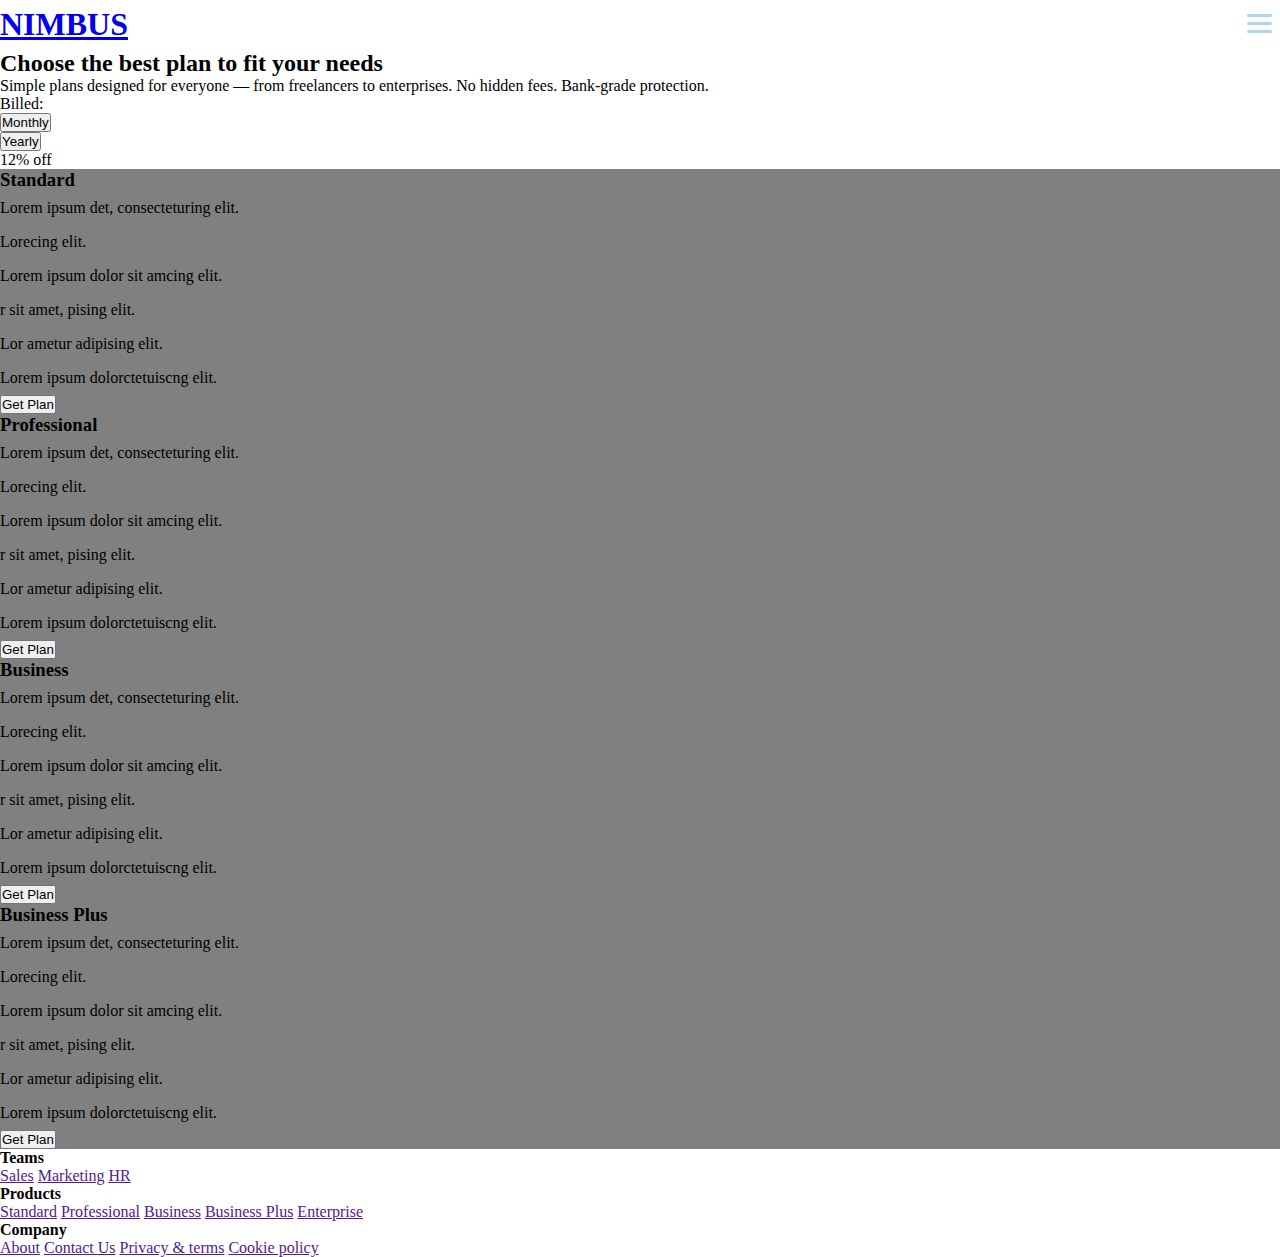
<file: pricing.html>
<!DOCTYPE html>
<html>
    <head>
        <meta charset="UTF-8">
        <meta name="viewport" content="width=device-width, initial-scale=1.0">
        <title>Nimbus</title>
        <link rel="stylesheet" href="style.css">
        <script src="script.js" defer></script>
        <link rel="preconnect" href="https://fonts.googleapis.com">
        <link rel="preconnect" href="https://fonts.gstatic.com" crossorigin>
        <link href="https://fonts.googleapis.com/css2?family=Montserrat:ital,wght@0,100..900;1,100..900&display=swap" rel="stylesheet">
        <link href="https://fonts.googleapis.com/css2?family=Inconsolata:wght@200..900&family=Montserrat:ital,wght@0,100..900;1,100..900&family=Nunito:ital,wght@0,200..1000;1,200..1000&display=swap" rel="stylesheet">
    </head>
    <body>
        <header>
        <h1 id="nimbus-title"><a href="index.html" id="nimbus-title-link">NIMBUS</a></h1>
        <nav>
            <a id="nav-toggle" href="">
                <span class="nav-bar"></span>
                <span class="nav-bar"></span>
                <span class="nav-bar"></span>
            </a>
            <ul id="nav-links">
                <li>
                    <a id="nav-teams-title">Teams</a>
                    <ul id="nav-teams-list">
                        <li><a href="" class="nav-teams-link">Sales</a></li>
                        <li><a href="" class="nav-teams-link">Marketing</a></li>
                        <li><a href="" class="nav-teams-link">HR</a></li>
                    </ul>
                </li>
                <li><a href="">Enterprise</a></li>
                <li><a href="">Pricing</a></li>
                <li><a href="">Help Center</a></li>
            </ul>
        </nav>
    </header>
        <div id="pricing-container">
            <h2 id="pricing-title">Choose the best plan to fit your needs</h2>
            <p id="pricing-paragraph">Simple plans designed for everyone — from freelancers to enterprises. No hidden fees. Bank-grade protection.</p>
            <div id="pricing-type">
                <p id="pricing-billing-label">Billed:</p>
                <button class="pricing-btn monthly-pricing-btn">Monthly</button>
                <div>
                    <button class="pricing-btn yearly-pricing-btn">Yearly</button>
                    <p id="pricing-discount">12% off</p>
                </div>
            </div>
            <main id="card-section">
                <section class="pricing-card">
                    <h3 class="pricing-plan-title">Standard</h3>
                    <ul class="pricing-features-list">
                        <li><span class="bullet"></span>Lorem ipsum det, consecteturing elit.</li>
                        <li><span class="bullet"></span>Lorecing elit.</li>
                        <li><span class="bullet"></span>Lorem ipsum dolor sit amcing elit.</li>
                        <li><span class="bullet"></span>r sit amet, pising elit.</li>
                        <li><span class="bullet"></span>Lor ametur adipising elit.</li>
                        <li><span class="bullet"></span>Lorem ipsum dolorctetuiscng elit.</li>
                    </ul>
                    <p class="pricing-amt"></p>
                    <div class="pricing-btn-container">
                        <button class="pricing-btn-confirm">Get Plan</button>
                    </div>
                </section>
                <section class="pricing-card">
                    <h3 class="pricing-plan-title">Professional</h3>
                    <ul class="pricing-features-list">
                        <li><span class="bullet"></span>Lorem ipsum det, consecteturing elit.</li>
                        <li><span class="bullet"></span>Lorecing elit.</li>
                        <li><span class="bullet"></span>Lorem ipsum dolor sit amcing elit.</li>
                        <li><span class="bullet"></span>r sit amet, pising elit.</li>
                        <li><span class="bullet"></span>Lor ametur adipising elit.</li>
                        <li><span class="bullet"></span>Lorem ipsum dolorctetuiscng elit.</li>
                    </ul>
                    <p class="pricing-amt"></p>
                    <div class="pricing-btn-container">
                        <button class="pricing-btn-confirm">Get Plan</button>
                    </div>
                </section>
                <section class="pricing-card">
                    <h3 class="pricing-plan-title">Business</h3>
                    <ul class="pricing-features-list">
                        <li><span class="bullet"></span>Lorem ipsum det, consecteturing elit.</li>
                        <li><span class="bullet"></span>Lorecing elit.</li>
                        <li><span class="bullet"></span>Lorem ipsum dolor sit amcing elit.</li>
                        <li><span class="bullet"></span>r sit amet, pising elit.</li>
                        <li><span class="bullet"></span>Lor ametur adipising elit.</li>
                        <li><span class="bullet"></span>Lorem ipsum dolorctetuiscng elit.</li>
                    </ul>
                    <p class="pricing-amt"></p>
                    <div class="pricing-btn-container">
                        <button class="pricing-btn-confirm">Get Plan</button>
                    </div>
                </section>
                <section class="pricing-card">
                    <h3 class="pricing-plan-title">Business Plus</h3>
                    <ul class="pricing-features-list">
                        <li><span class="bullet"></span>Lorem ipsum det, consecteturing elit.</li>
                        <li><span class="bullet"></span>Lorecing elit.</li>
                        <li><span class="bullet"></span>Lorem ipsum dolor sit amcing elit.</li>
                        <li><span class="bullet"></span>r sit amet, pising elit.</li>
                        <li><span class="bullet"></span>Lor ametur adipising elit.</li>
                        <li><span class="bullet"></span>Lorem ipsum dolorctetuiscng elit.</li>
                    </ul>
                    <p class="pricing-amt"></p>
                    <div class="pricing-btn-container">
                        <button class="pricing-btn-confirm">Get Plan</button>
                    </div>
                </section>
            </main>
        </div>
        <footer>
            <div class="footer-section">
                <h4>Teams</h4>
                <a href="">Sales</a>
                <a href="">Marketing</a>
                <a href="">HR</a>
            </div>
            <div class="footer-section">
                <h4>Products</h4>
                <a href="">Standard</a>
                <a href="">Professional</a>
                <a href="">Business</a>
                <a href="">Business Plus</a>
                <a href="">Enterprise</a>
            </div>
            <div class="footer-section">
                <h4>Company</h4>
                <a href="">About</a>
                <a href="">Contact Us</a>
                <a href="">Privacy & terms</a>
                <a href="">Cookie policy</a>
            </div>
        </footer>
    </body>
</html>
</file>
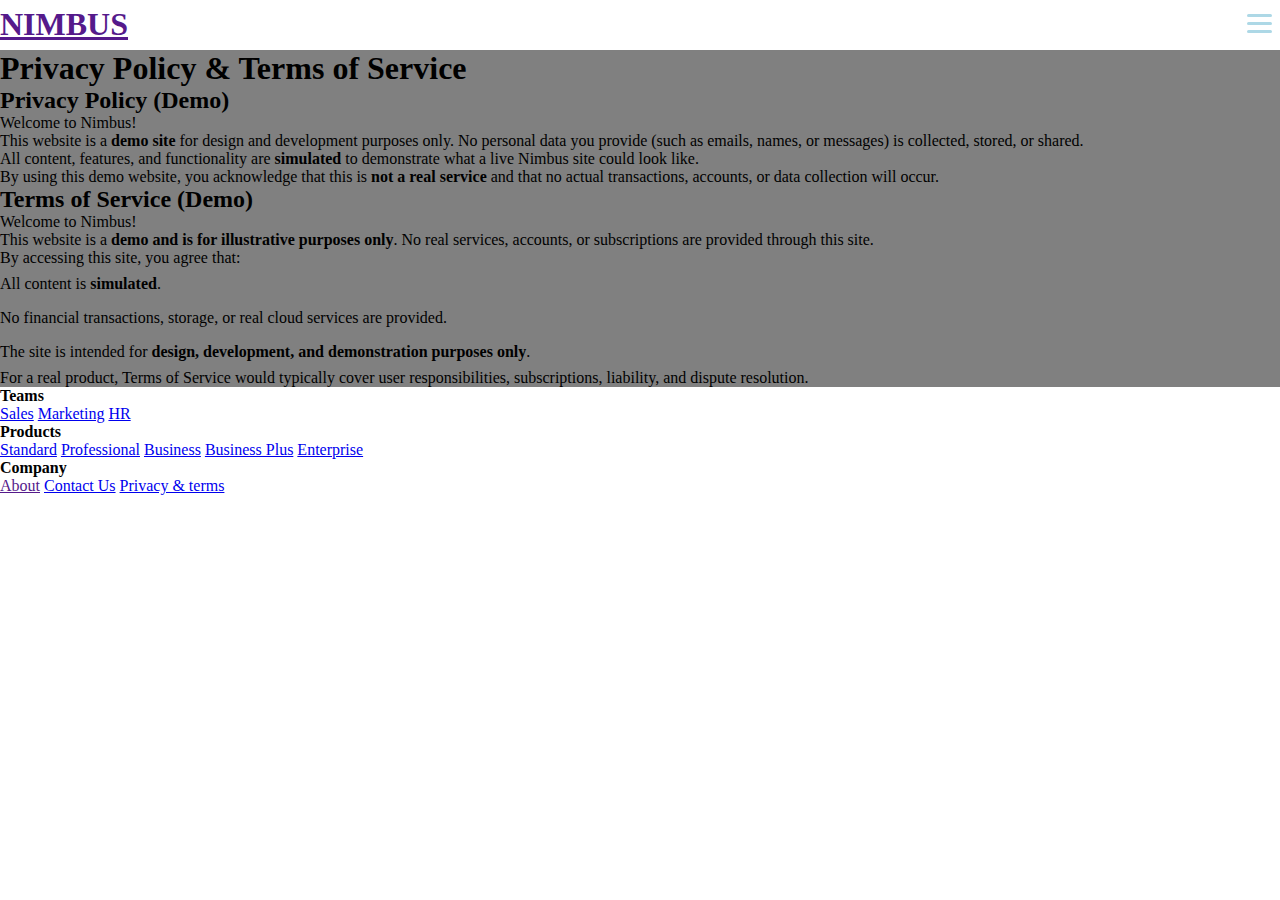
<file: privacy-terms.html>
<!DOCTYPE html>
<html>
    <head>
        <meta charset="UTF-8">
        <meta name="viewport" content="width=device-width, initial-scale=1.0">
        <title>Privacy & Terms</title>
        <link rel="stylesheet" href="style.css">
        <script src="script.js" defer></script>
        <link rel="preconnect" href="https://fonts.googleapis.com">
        <link rel="preconnect" href="https://fonts.gstatic.com" crossorigin>
        <link href="https://fonts.googleapis.com/css2?family=Montserrat:ital,wght@0,100..900;1,100..900&display=swap" rel="stylesheet">
        <link href="https://fonts.googleapis.com/css2?family=Inconsolata:wght@200..900&family=Montserrat:ital,wght@0,100..900;1,100..900&family=Nunito:ital,wght@0,200..1000;1,200..1000&display=swap" rel="stylesheet">
    </head>
    <body>
        <header>
            <h1 id="nimbus-title"><a href="" id="nimbus-title-link">NIMBUS</a></h1>
            <nav>
                <a id="nav-toggle" href="">
                    <span class="nav-bar"></span>
                    <span class="nav-bar"></span>
                    <span class="nav-bar"></span>
                </a>
                <ul id="nav-links">
                    <li>
                        <a id="nav-teams-title">Teams</a>
                        <ul id="nav-teams-list">
                            <li><a href="sales.html" class="nav-teams-link">Sales</a></li>
                            <li><a href="marketing.html" class="nav-teams-link">Marketing</a></li>
                            <li><a href="hr.html" class="nav-teams-link">HR</a></li>
                        </ul>
                    </li>
                    <li><a href="enterprise.html">Enterprise</a></li>
                    <li><a href="pricing.html">Pricing</a></li>
                </ul>
            </nav>
        </header>
        <main id="privacy-terms-container">
            <h1>Privacy Policy & Terms of Service</h1>
            <h2>Privacy Policy (Demo)</h2>
            <p>Welcome to Nimbus!</p>
            <p>This website is a <strong>demo site</strong> for design and development purposes only. No personal data you provide (such as emails, names, or messages) is collected, stored, or shared.</p>
            <p>All content, features, and functionality are <strong>simulated</strong> to demonstrate what a live Nimbus site could look like.</p>
            <p>By using this demo website, you acknowledge that this is <strong>not a real service</strong> and that no actual transactions, accounts, or data collection will occur.</p>
            <h2>Terms of Service (Demo)</h2>
            <p>Welcome to Nimbus!</p>
            <p>This website is a <strong>demo and is for illustrative purposes only</strong>. No real services, accounts, or subscriptions are provided through this site.</p>
            <p>By accessing this site, you agree that:</p>
            <ul>
                <li>All content is <strong>simulated</strong>.</li>
                <li>No financial transactions, storage, or real cloud services are provided.</li>
                <li>The site is intended for <strong>design, development, and demonstration purposes only</strong>.</li>
            </ul>
            <p>For a real product, Terms of Service would typically cover user responsibilities, subscriptions, liability, and dispute resolution.</p>
        </main>
        <footer>
            <div class="footer-section">
                <h4>Teams</h4>
                <a href="sales.html">Sales</a>
                <a href="marketing.html">Marketing</a>
                <a href="hr.html">HR</a>
            </div>
            <div class="footer-section">
                <h4>Products</h4>
                <a href="pricing.html">Standard</a>
                <a href="pricing.html">Professional</a>
                <a href="pricing.html">Business</a>
                <a href="pricing.html">Business Plus</a>
                <a href="enterprise.html">Enterprise</a>
            </div>
            <div class="footer-section">
                <h4>Company</h4>
                <a href="">About</a>
                <a href="contact-sales.html">Contact Us</a>
                <a href="privacy-terms.html">Privacy & terms</a>
            </div>
        </footer>
    </body>
</html>
</file>
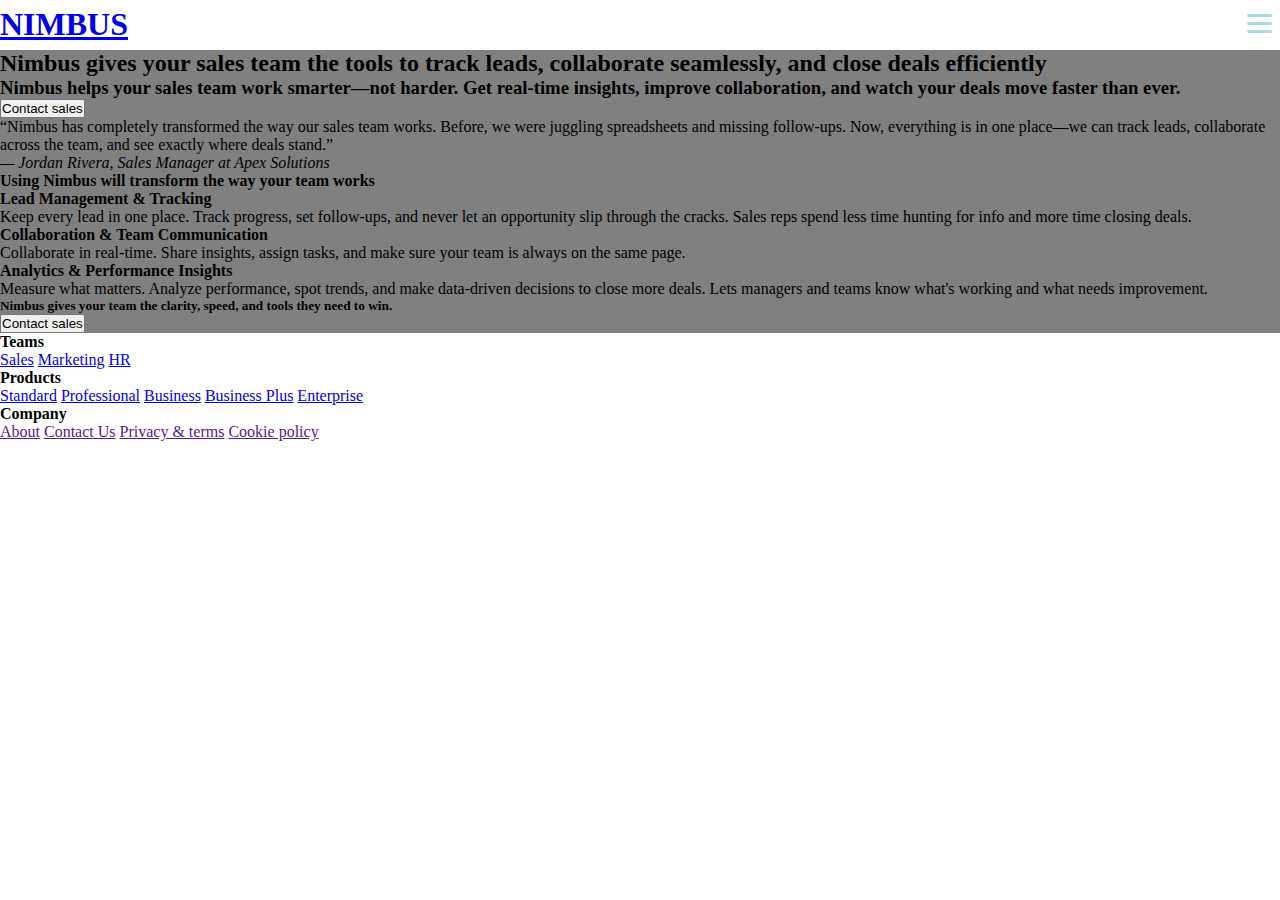
<file: sales.html>
<!DOCTYPE html>
<html>
    <head>
        <meta charset="UTF-8">
        <meta name="viewport" content="width=device-width, initial-scale=1.0">
        <title>Sales</title>
        <link rel="stylesheet" href="style.css">
        <script src="script.js" defer></script>
        <link rel="preconnect" href="https://fonts.googleapis.com">
        <link rel="preconnect" href="https://fonts.gstatic.com" crossorigin>
        <link href="https://fonts.googleapis.com/css2?family=Montserrat:ital,wght@0,100..900;1,100..900&display=swap" rel="stylesheet">
        <link href="https://fonts.googleapis.com/css2?family=Inconsolata:wght@200..900&family=Montserrat:ital,wght@0,100..900;1,100..900&family=Nunito:ital,wght@0,200..1000;1,200..1000&display=swap" rel="stylesheet">
    </head>
    <body>
        <header>
            <h1 id="nimbus-title"><a href="index.html" id="nimbus-title-link">NIMBUS</a></h1>
            <nav>
                <a id="nav-toggle" href="">
                    <span class="nav-bar"></span>
                    <span class="nav-bar"></span>
                    <span class="nav-bar"></span>
                </a>
                <ul id="nav-links">
                    <li>
                        <a id="nav-teams-title">Teams</a>
                        <ul id="nav-teams-list">
                            <li><a href="sales.html" class="nav-teams-link">Sales</a></li>
                            <li><a href="marketing.html" class="nav-teams-link">Marketing</a></li>
                            <li><a href="hr.html" class="nav-teams-link">HR</a></li>
                        </ul>
                    </li>
                    <li><a href="enterprise.html">Enterprise</a></li>
                    <li><a href="pricing.html">Pricing</a></li>
                </ul>
            </nav>
        </header>
        <main class="teams-container">
            <section class="banner-card">
                <h2 class="banner-title">Nimbus gives your sales team the tools to track leads, collaborate seamlessly, and close deals efficiently</h2>
                <h3 class="banner-title-2">Nimbus helps your sales team work smarter—not harder. Get real-time insights, improve collaboration, and watch your deals move faster than ever.</h3>
                <button class="contact-sales-btn">Contact sales</button>
            </section>
            <section class="team-testimonial">
                <p>“Nimbus has completely transformed the way our sales team works. Before, we were juggling spreadsheets and missing follow-ups. Now, everything is in one place—we can track leads, collaborate across the team, and see exactly where deals stand.”</p>
                <p><i>— Jordan Rivera, Sales Manager at Apex Solutions</i></p>
            </section>
            <section class="team-feature-container">
                <h4 class="team-feature-header">Using Nimbus will transform the way your team works</h4>
                <div class="dot-separator">
                    <span class="dot"></span>
                    <span class="dot"></span>
                    <span class="dot"></span>
                </div>
                <div class="team-feature-card">
                    <h4 class="team-feature-title">Lead Management & Tracking</h4>
                    <p class="team-feature-desc">Keep every lead in one place. Track progress, set follow-ups, and never let an opportunity slip through the cracks. Sales reps spend less time hunting for info and more time closing deals.</p>
                </div>
                <div class="team-feature-card">
                    <h4 class="team-feature-title">Collaboration & Team Communication</h4>
                    <p class="team-feature-desc">Collaborate in real-time. Share insights, assign tasks, and make sure your team is always on the same page.</p>
                </div>
                <div class="team-feature-card">
                    <h4 class="team-feature-title">Analytics & Performance Insights</h4>
                    <p class="team-feature-desc">Measure what matters. Analyze performance, spot trends, and make data-driven decisions to close more deals. Lets managers and teams know what's working and what needs improvement.</p>
                </div>
            </section>
            <section class="team-cta">
                <h5 class="team-cta-title">Nimbus gives your team the clarity, speed, and tools they need to win.</h5>
                <button class="contact-sales-btn">Contact sales</button>
            </section>
        </main>
        <footer>
            <div class="footer-section">
                <h4>Teams</h4>
                <a href="sales.html">Sales</a>
                <a href="marketing.html">Marketing</a>
                <a href="hr.html">HR</a>
            </div>
            <div class="footer-section">
                <h4>Products</h4>
                <a href="pricing.html">Standard</a>
                <a href="pricing.html">Professional</a>
                <a href="pricing.html">Business</a>
                <a href="pricing.html">Business Plus</a>
                <a href="enterprise.html">Enterprise</a>
            </div>
            <div class="footer-section">
                <h4>Company</h4>
                <a href="">About</a>
                <a href="">Contact Us</a>
                <a href="">Privacy & terms</a>
                <a href="">Cookie policy</a>
            </div>
        </footer>
    </body>
</html>
</file>
<file: style.css>
* {
    margin: 0;
    padding: 0;
    box-sizing: border-box;
}

main {
    display: flex;
    flex-direction: column;
    height: auto;
    background-color: gray;
    
}

header {
    position: relative;
    height: 50px;
}

#nimbus-title {
    height: 100%;
    padding-top: .4rem;
}

#nav-links {
    opacity: 0;
    transform: translateY(-10px); /* start slightly above */
    pointer-events: none;
    transition: opacity 0.2s ease, transform 0.2s ease;
    visibility: hidden;
}

ul li {
    padding: 8px 0;
}

ul li a {
    text-decoration: none;
    color: black;
}

#nav-toggle {
    position: absolute;
    top: .55rem;
    right: .5rem;
    display: flex;
    flex-direction: column;
    justify-content: space-between;
    width: 25px;
    display: flex;
    padding: 5px 0 5px 0;
    gap: 5px;
}

.nav-bar {
    height: 3px;
    width: 100%;
    background-color: lightblue;
    border-radius: 5px;
}

#nav-links.active {
    opacity: 1;
    display: flex;
    background-color: white;
    flex-direction: column;
    list-style-type: none;
    width: 100%;
    text-align: center;
    position: absolute;
    transform: translateY(0);
    z-index: 0;
    pointer-events: auto;
    visibility: visible;
}

#hero-section {
    height: 600px;
}

.home-sections {
    height: 300px;
}
</file>
